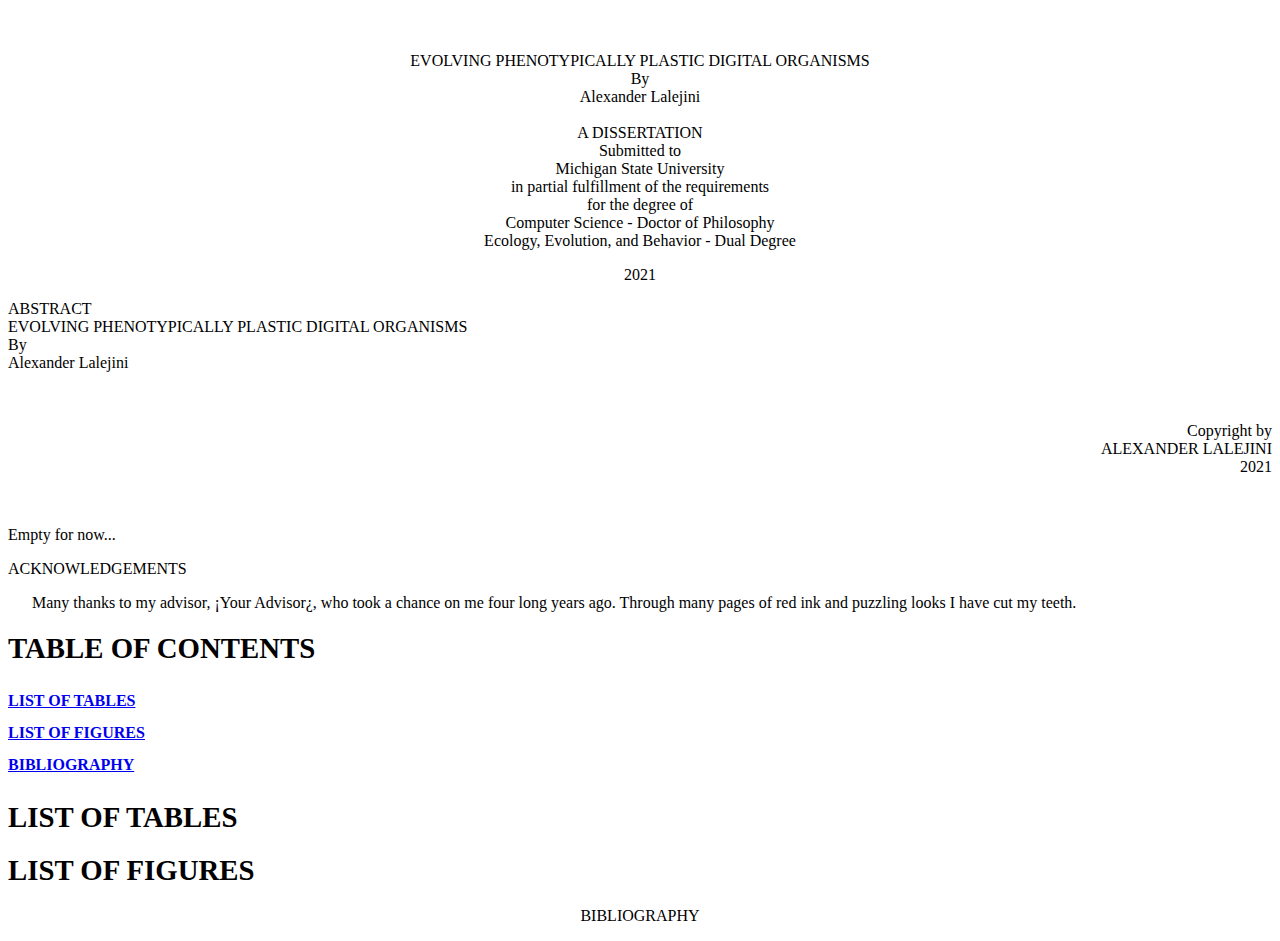
<file: main.html>
<!DOCTYPE html> 
<html lang='en-US' xml:lang='en-US'> 
<head><title></title> 
<meta charset='utf-8' /> 
<meta content='TeX4ht (http://www.tug.org/tex4ht/)' name='generator' /> 
<meta content='width=device-width,initial-scale=1' name='viewport' /> 
<link rel='stylesheet' type='text/css' href='main.css' /> 
<meta content='main.tex' name='src' /> 
</head><body>
<!-- l. 189 --><p class='noindent'>
                                                                                         
                                                                                         
</p>
<div class='center'>
<!-- l. 190 --><p class='noindent'>
</p><!-- l. 191 --><p class='noindent'> <br /><br />
EVOLVING PHENOTYPICALLY PLASTIC DIGITAL ORGANISMS<br />
By<br />
Alexander Lalejini<br /><br />
A DISSERTATION<br />
Submitted to<br />
Michigan State University<br />
in partial fulfillment of the requirements<br />
for the degree of<br />
                                                                                         
                                                                                         
Computer Science - Doctor of Philosophy<br />
Ecology, Evolution, and Behavior - Dual Degree
</p><!-- l. 211 --><p class='noindent'>2021<br />
</p>
</div>
                                                                                         
                                                                                         
<!-- l. 215 --><p class='noindent'>
                                                                                         
                                                                                         
</p><!-- l. 224 --><p class='noindent'>ABSTRACT<br />
EVOLVING PHENOTYPICALLY PLASTIC DIGITAL ORGANISMS<br />
By<br />
Alexander Lalejini<br />
</p><!-- l. 233 --><p class='indent'>
                                                                                         
                                                                                         
</p><!-- l. 239 --><p class='indent'>   <br class='newline' /></p>
                                                                                         <div class='flushright'>
<!-- l. 240 --><p class='noindent'>
 Copyright by<br />
ALEXANDER LALEJINI<br />
2021<br />
</p>
</div>
<!-- l. 245 --><p class='noindent'>
                                                                                         
                                                                                         
</p><!-- l. 250 --><p class='noindent'> 
</p><!-- l. 1 --><p class='noindent'>Empty for now...
</p><!-- l. 256 --><p class='indent'>
                                                                                         
                                                                                         
</p><!-- l. 262 --><p class='noindent'>ACKNOWLEDGEMENTS
</p><!-- l. 1 --><p class='indent'>   Many thanks to my advisor, ¡Your Advisor¿, who took a chance on me four long years ago.
Through many pages of red ink and puzzling looks I have cut my teeth.
                                                                                         
                                                                                         
</p>
   <h2 class='likechapterHead'><a id='x1-1000'></a><span class='cmr-12x-x-120'>TABLE OF CONTENTS</span></h2>
   <div class='tableofcontents'>
   <span class='chapterToc'> <a href='#Q1-1-2'>LIST OF TABLES</a></span>
<br />   <span class='chapterToc'> <a href='#Q1-1-4'>LIST OF FIGURES</a></span>
<br />   <span class='chapterToc'> <a href='#Q1-1-6'>BIBLIOGRAPHY</a></span>
   </div>
<!-- l. 276 --><p class='indent'>
                                                                                         
                                                                                         
<a id='Q1-1-2'></a>
                                                                                         
                                                                                         
</p>
   <h2 class='likechapterHead'><a id='x1-2000'></a><span class='cmr-12x-x-120'>LIST OF TABLES</span></h2>
   <div class='tableofcontents'>
   </div>
<!-- l. 285 --><p class='indent'>
                                                                                         
                                                                                         
<a id='Q1-1-4'></a>
                                                                                         
                                                                                         
</p>
   <h2 class='likechapterHead'><a id='x1-3000'></a><span class='cmr-12x-x-120'>LIST OF FIGURES</span></h2>
   <div class='tableofcontents'>
   </div>
<!-- l. 299 --><p class='indent'>
                                                                                         
                                                                                         
                                                                                         
                                                                                         
                                                                                         
                                                                                         
                                                                                         
                                                                                         
                                                                                         
                                                                                         
                                                                                         
                                                                                         
                                                                                         
                                                                                         
                                                                                         
                                                                                         
                                                                                         
                                                                                         
                                                                                         
                                                                                         
                                                                                         
                                                                                         
                                                                                         
                                                                                         
                                                                                         
                                                                                         
<a id='Q1-1-6'></a>
</p><!-- l. 347 --><p class='indent'>
                                                                                         
                                                                                         
</p>
<div class='center'>
<!-- l. 349 --><p class='noindent'>
</p><!-- l. 350 --><p class='noindent'>BIBLIOGRAPHY </p></div>
<!-- l. 354 --><p class='indent'>
                                                                                         
                                                                                         
</p>
     
</body> 
</html>
</file>
<file: main.css>
/* start css.sty */
.cmr-12x-x-120{font-size:120%;}
p.noindent { text-indent: 0em }
td p.noindent { text-indent: 0em; margin-top:0em; }
p.nopar { text-indent: 0em; }
p.indent{ text-indent: 1.5em }
@media print {div.crosslinks {visibility:hidden;}}
a img { border-top: 0; border-left: 0; border-right: 0; }
center { margin-top:1em; margin-bottom:1em; }
td center { margin-top:0em; margin-bottom:0em; }
.Canvas { position:relative; }
img.math{vertical-align:middle;}
li p.indent { text-indent: 0em }
li p:first-child{ margin-top:0em; }
li p:last-child, li div:last-child { margin-bottom:0.5em; }
li p~ul:last-child, li p~ol:last-child{ margin-bottom:0.5em; }
.enumerate1 {list-style-type:decimal;}
.enumerate2 {list-style-type:lower-alpha;}
.enumerate3 {list-style-type:lower-roman;}
.enumerate4 {list-style-type:upper-alpha;}
div.newtheorem { margin-bottom: 2em; margin-top: 2em;}
.obeylines-h,.obeylines-v {white-space: nowrap; }
div.obeylines-v p { margin-top:0; margin-bottom:0; }
.overline{ text-decoration:overline; }
.overline img{ border-top: 1px solid black; }
td.displaylines {text-align:center; white-space:nowrap;}
.centerline {text-align:center;}
.rightline {text-align:right;}
div.verbatim {font-family: monospace; white-space: nowrap; text-align:left; clear:both; }
.fbox {padding-left:3.0pt; padding-right:3.0pt; text-indent:0pt; border:solid black 0.4pt; }
div.fbox {display:table}
div.center div.fbox {text-align:center; clear:both; padding-left:3.0pt; padding-right:3.0pt; text-indent:0pt; border:solid black 0.4pt; }
div.minipage{width:100%;}
div.center, div.center div.center {text-align: center; margin-left:1em; margin-right:1em;}
div.center div {text-align: left;}
div.flushright, div.flushright div.flushright {text-align: right;}
div.flushright div {text-align: left;}
div.flushleft {text-align: left;}
.underline{ text-decoration:underline; }
.underline img{ border-bottom: 1px solid black; margin-bottom:1pt; }
.framebox-c, .framebox-l, .framebox-r { padding-left:3.0pt; padding-right:3.0pt; text-indent:0pt; border:solid black 0.4pt; }
.framebox-c {text-align:center;}
.framebox-l {text-align:left;}
.framebox-r {text-align:right;}
span.thank-mark{ vertical-align: super }
span.footnote-mark sup.textsuperscript, span.footnote-mark a sup.textsuperscript{ font-size:80%; }
div.footnotes{border-top:solid 1px black; border-bottom:solid 1px black; padding-bottom:1ex; padding-top:0.5ex; margin-right:15%; margin-top:2ex; font-style:italic; font-size:85%;}
div.footnotes p{margin-top:0; margin-bottom:0; text-indent:0;}
div.tabular, div.center div.tabular {text-align: center; margin-top:0.5em; margin-bottom:0.5em; }
table.tabular td p{margin-top:0em;}
table.tabular {margin-left: auto; margin-right: auto;}
td p:first-child{ margin-top:0em; }
td p:last-child{ margin-bottom:0em; }
div.td00{ margin-left:0pt; margin-right:0pt; }
div.td01{ margin-left:0pt; margin-right:5pt; }
div.td10{ margin-left:5pt; margin-right:0pt; }
div.td11{ margin-left:5pt; margin-right:5pt; }
table[rules] {border-left:solid black 0.4pt; border-right:solid black 0.4pt; }
td.td00{ padding-left:0pt; padding-right:0pt; }
td.td01{ padding-left:0pt; padding-right:5pt; }
td.td10{ padding-left:5pt; padding-right:0pt; }
td.td11{ padding-left:5pt; padding-right:5pt; }
table[rules] {border-left:solid black 0.4pt; border-right:solid black 0.4pt; }
.hline hr, .cline hr{ height : 0px; margin:0px; }
.hline td, .cline td{ padding: 0; }
.hline hr, .cline hr{border:none;border-top:1px solid black;}
.tabbing-right {text-align:right;}
span.TEX {letter-spacing: -0.125em; }
span.TEX span.E{ position:relative;top:0.5ex;left:-0.0417em;}
a span.TEX span.E {text-decoration: none; }
span.LATEX span.A{ position:relative; top:-0.5ex; left:-0.4em; font-size:85%;}
span.LATEX span.TEX{ position:relative; left: -0.4em; }
div.float, div.figure {margin-left: auto; margin-right: auto;}
div.float img {text-align:center;}
div.figure img {text-align:center;}
.marginpar,.reversemarginpar {width:20%; float:right; text-align:left; margin-left:auto; margin-top:0.5em; font-size:85%; text-decoration:underline;}
.marginpar p,.reversemarginpar p{margin-top:0.4em; margin-bottom:0.4em;}
.reversemarginpar{float:left;}
table.equation {width:100%;}
.equation td{text-align:center; }
td.equation { margin-top:1em; margin-bottom:1em; } 
td.equation-label { width:5%; text-align:center; }
td.eqnarray4 { width:5%; white-space: normal; }
td.eqnarray2 { width:5%; }
table.eqnarray-star, table.eqnarray {width:100%;}
div.eqnarray{text-align:center;}
div.array {text-align:center;}
div.pmatrix {text-align:center;}
table.pmatrix {width:100%;}
span.pmatrix img{vertical-align:middle;}
div.pmatrix {text-align:center;}
table.pmatrix {width:100%;}
span.bar-css {text-decoration:overline;}
table.tabular{border-collapse: collapse; border-spacing: 0;}
img.cdots{vertical-align:middle;}
.partToc a, .partToc, .likepartToc a, .likepartToc {line-height: 200%; font-weight:bold; font-size:110%;}
.chapterToc a, .chapterToc, .likechapterToc a, .likechapterToc, .appendixToc a, .appendixToc {line-height: 200%; font-weight:bold;}
.index-item, .index-subitem, .index-subsubitem {display:block}
div.caption {text-indent:-2em; margin-left:3em; margin-right:1em; text-align:left;}
div.caption span.id{font-weight: bold; white-space: nowrap; }
h1.partHead{text-align: center}
p.bibitem { text-indent: -2em; margin-left: 2em; margin-top:0.6em; margin-bottom:0.6em; }
p.bibitem-p { text-indent: 0em; margin-left: 2em; margin-top:0.6em; margin-bottom:0.6em; }
.paragraphHead, .likeparagraphHead { margin-top:2em; font-weight: bold;}
.subparagraphHead, .likesubparagraphHead { font-weight: bold;}
.quote {margin-bottom:0.25em; margin-top:0.25em; margin-left:1em; margin-right:1em; text-align:justify;}
.verse{white-space:nowrap; margin-left:2em}
div.maketitle {text-align:center;}
h2.titleHead{text-align:center;}
div.maketitle{ margin-bottom: 2em; }
div.author, div.date {text-align:center;}
div.thanks{text-align:left; margin-left:10%; font-size:85%; font-style:italic; }
.quotation {margin-bottom:0.25em; margin-top:0.25em; margin-left:1em; }
h1.partHead{text-align: center}
.abstract p {margin-left:5%; margin-right:5%;}
div.abstract {width:100%;}
figure.float, div.figure {margin-left: auto; margin-right: auto;}
figure.float img {text-align:center;}
figure.figure img {text-align:center;}
figure.figure > p {text-align:center;}
figcaption.caption {text-indent:-2em; margin-left:3em; margin-right:1em; text-align:center;}
figcaption.caption span.id{font-weight: bold; white-space: nowrap; }
.rotatebox{display: inline-block;}
.figure img.graphics {margin-left:10%;}
.equation td{text-align:center; }
.equation-star td{text-align:center; }
table.equation-star { width:100%; }
table.equation { width:100%; }
table.align, table.alignat, table.xalignat, table.xxalignat, table.flalign {width:95%; margin-left:5%; white-space: nowrap;}
table.align-star, table.alignat-star, table.xalignat-star, table.flalign-star {margin-left:auto; margin-right:auto; white-space: nowrap;}
td.align-label { width:5%; text-align:center; }
td.align-odd { text-align:right; padding-right:0.3em;}
td.align-even { text-align:left; padding-right:0.6em;}
table.multline, table.multline-star {width:100%;}
td.gather {text-align:center; }
table.gather {width:100%;}
div.gather-star {text-align:center;}
div.tabular, div.center div.tabular {text-align: center; margin-top:0.5em; margin-bottom:0.5em; }
table.tabular td p{margin-top:0em;}
table.tabular {margin-left: auto; margin-right: auto;}
td p:first-child{ margin-top:0em; }
td p:last-child{ margin-bottom:0em; }
div.td00{ margin-left:0pt; margin-right:0pt; }
div.td01{ margin-left:0pt; margin-right:5pt; }
div.td10{ margin-left:5pt; margin-right:0pt; }
div.td11{ margin-left:5pt; margin-right:5pt; }
table[rules] {border-left:solid black 0.4pt; border-right:solid black 0.4pt; }
td.td00{ padding-left:0pt; padding-right:0pt; }
td.td01{ padding-left:0pt; padding-right:5pt; }
td.td10{ padding-left:5pt; padding-right:0pt; }
td.td11{ padding-left:5pt; padding-right:5pt; }
table[rules] {border-left:solid black 0.4pt; border-right:solid black 0.4pt; }
.hline hr, .cline hr{ height : 0px; margin:0px; }
.hline td, .cline td{ padding: 0; }
.hline hr, .cline hr{border:none;border-top:1px solid black;}
div.array {text-align:center;}
.lstlisting .label{margin-right:0.5em; }
div.lstlisting{font-family: monospace; white-space: nowrap; margin-top:0.5em; margin-bottom:0.5em; }
div.lstinputlisting{ font-family: monospace; white-space: nowrap; }
.lstinputlisting .label{margin-right:0.5em;}
table.boxedverbatim {width:100%;}
 pre.boxedverbatim{border:solid 1px; padding-right:1em;} 
table.boxedverbatim {text-align:center;}
.listinginput p{ margin-bottom:0em; margin-top:0em; }
div.verbatiminput {font-family: monospace; white-space: nowrap; }
table[rules] {border-left:solid black 0.4pt; border-right:solid black 0.4pt; }
/* end css.sty */
</file>
